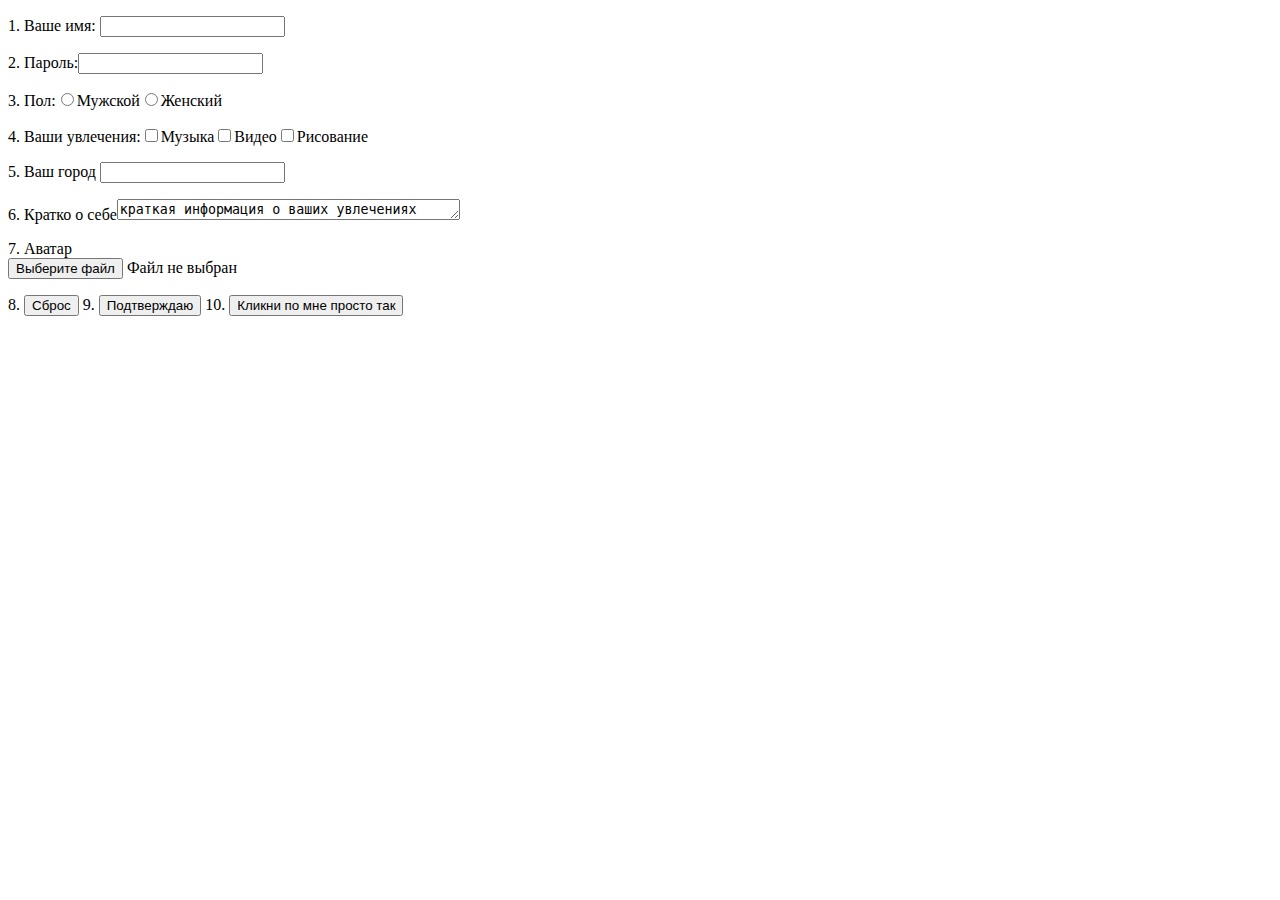
<file: 5.html>
<!DOCTYPE html>
<html lang="en">
<head>
	<meta charset="UTF-8">
	<meta name="viewport" content="width=device-width, initial-scale=1.0">
	<title>Document</title>
</head>
<body>
<form>
	<p>1. Ваше имя:
		<input type="text" name="firstname">
	</p>
	<p>2. Пароль:<input type="password" name="password"></p>
	<p>3. Пол:<input type="radio" name="gender" value="male">Мужской<input type="radio" name="gender" value="female">Женский</p>
	<p>4. Ваши увлечения:<input type="checkbox" name="hobby" value="music">Музыка<input type="checkbox" name="hobby" value="video">Видео<input type="checkbox" name="hobby" value="drawing">Рисование</p>
	<p>5. Ваш город <input list="city"><datalist id ="city"><option value = "Симферополь"><option value = "Москва"></datalist></p>
	<p>6. Кратко о себе<textarea name = "message" rows="1" cols="40">краткая информация о ваших увлечениях</textarea></p>
	<p>7. Аватар <br> <button type = "button" onclick="alert('Не удалось открыть файл')">Выберите файл</button> Файл не выбран</p>
	<p>8. 
		<button type = "button" onclick="alert('Сброс')">
		Сброс
		</button> 
		9. <button type = "button" onclick="alert('Подтверждаю')">
		Подтверждаю
		</button> 
		10. 
		<button type = "button" onclick="alert('Кликни по мне просто так')">
		Кликни по мне просто так
	</button>
	</p>
</form>
</body>
</html>
</file>
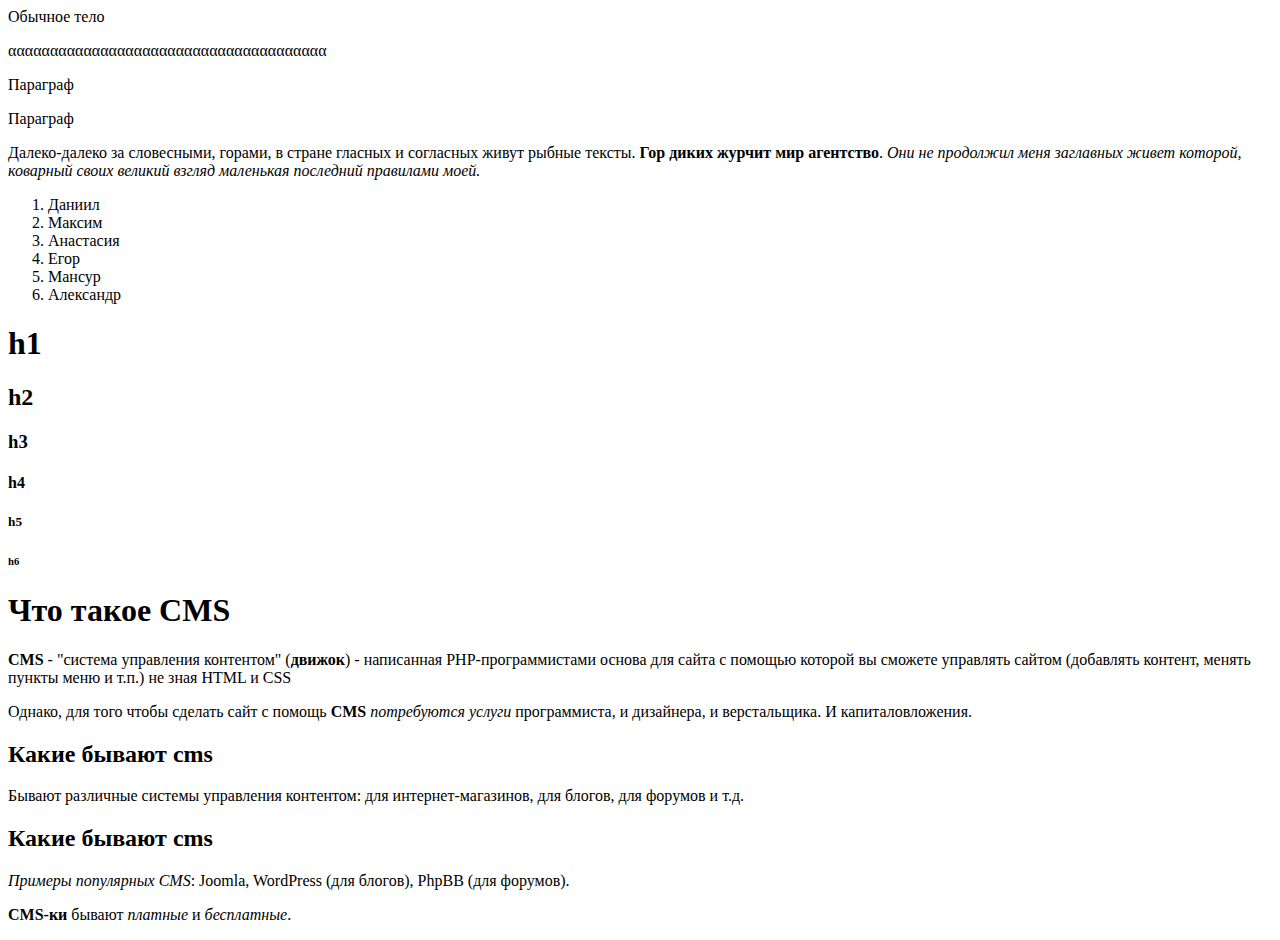
<file: Dima/1.html>
<!DOCTYPE html>
<html lang="en">
<head>
	<meta charset="UTF-8">
	<meta name="viewport" content="width=device-width, initial-scale=1.0">
	<title>Document</title>
</head>
<body>
	Обычное тело
	<p>αααααααααααααααααααααααααααααααααααααα</p>
	<p>Параграф</p>
	<p>Параграф</p>
	<p>Далеко-далеко за словесными, горами, в стране гласных и согласных живут рыбные тексты. <b>Гор диких журчит мир агентство</b>. <i>Они не продолжил меня заглавных живет которой, коварный своих великий взгляд маленькая последний правилами моей.</i></p>

	<ol type="1">
		<li>Даниил</li>
		<li>Максим</li>
		<li>Анастасия</li>
		<li>Егор</li>
		<li>Мансур</li>
		<li>Александр</li>
		
	</ol>
	<h1>h1</h1>
	<h2>h2</h2>
	<h3>h3</h3>
	<h4>h4</h4>
	<h5>h5</h5>
	<h6>h6</h6>
	<h1>Что такое CMS</h1>
	<p><b>CMS</b> - "система управления контентом" (<b>движок</b>) - написанная PHP-программистами основа для сайта с помощью которой вы сможете управлять сайтом (добавлять контент, менять пункты меню и т.п.) не зная HTML и CSS</p>
	<p>Однако, для того чтобы сделать сайт с помощь <b>CMS</b> <i>потребуются услуги</i> программиста, и дизайнера, и верстальщика. И капиталовложения.</p>
	<h2>Какие бывают cms</h2>
	<p>Бывают различные системы управления контентом: для интернет-магазинов, для блогов, для форумов и т.д.</p>
	<h2>Какие бывают cms</h2>
	<p><i>Примеры популярных CMS</i>: Joomla, WordPress (для блогов), PhpBB (для форумов).</p>
	<p><b>CMS-ки</b> бывают <i>платные</i> и <i>бесплатные</i>.</p>
</body>
</html>
</file>
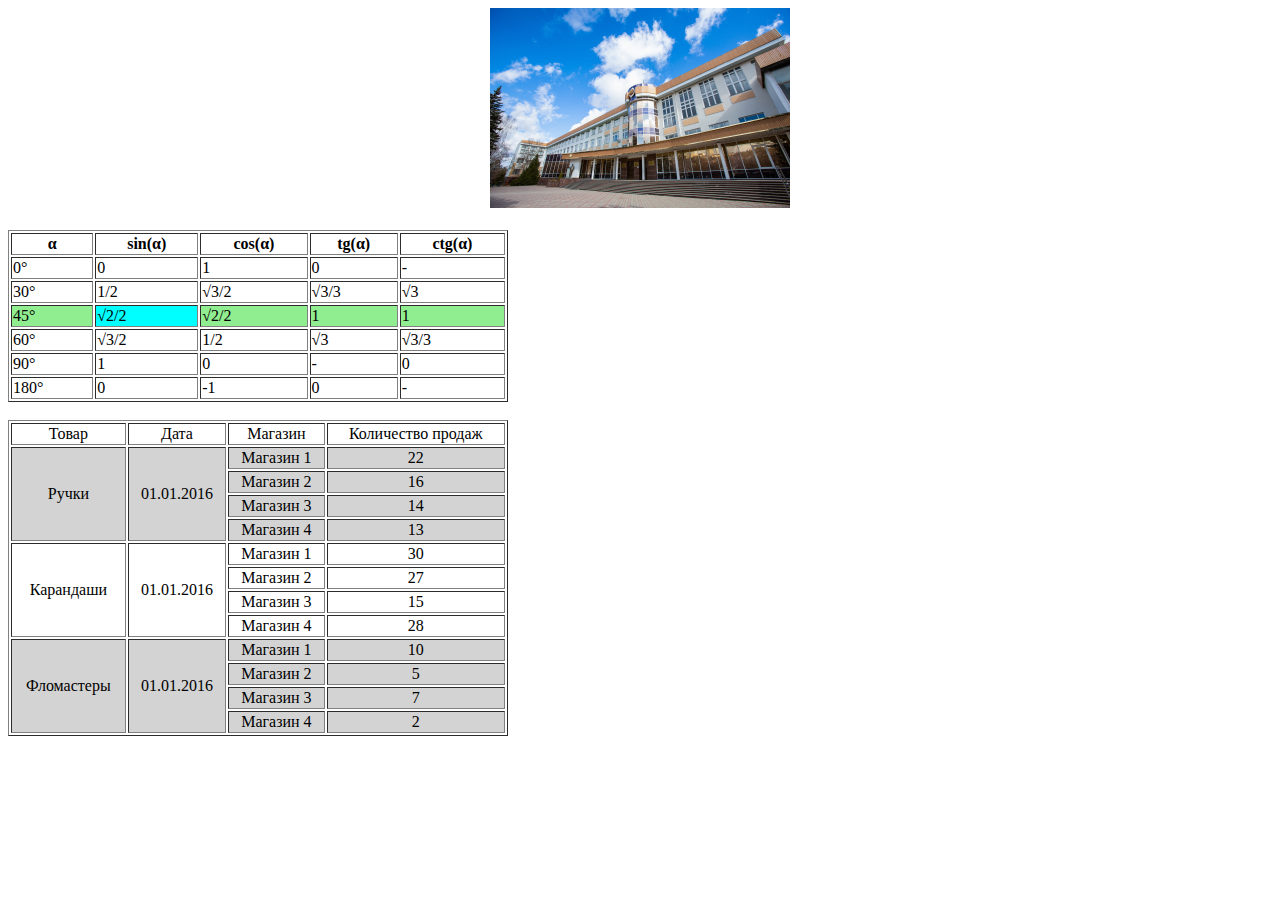
<file: Dima/2.html>
<!DOCTYPE html>
<html lang="en">
<head>
	<meta charset="UTF-8">
	<meta name="viewport" content="width=device-width, initial-scale=1.0">
	<title>Document</title>
</head>
<body>
	<center>
		<img src ="img.jpg" width="300" height="200">
	</center>

	<br>
	<table border="1" width="500">
		<tr>
			<th>α</th>
			<th>sin(α)</th>
			<th>cos(α)</th>
			<th>tg(α)</th>
			<th>ctg(α)</th>
		</tr>
		<tr>
			<td>0°</td>
			<td>0</td>
			<td>1</td>
			<td>0</td>
			<td>-</td>
		</tr>
		<tr>
			<td>30°</td>
			<td>1/2</td>
			<td>√3/2</td>
			<td>√3/3</td>
			<td>√3</td>
		</tr>
		<tr bgcolor="lightgreen">
			<td>45°</td>
			<td bgcolor="aqua">√2/2</td>
			<td>√2/2</td>
			<td>1</td>
			<td>1</td>
		</tr>
		<tr>
			<td>60°</td>
			<td>√3/2</td>
			<td>1/2</td>
			<td>√3</td>
			<td>√3/3</td>
		</tr>
		<tr>
			<td>90°</td>
			<td>1</td>
			<td>0</td>
			<td>-</td>
			<td>0</td>
		</tr>
		<tr>
			<td>180°</td>
			<td>0</td>
			<td>-1</td>
			<td>0</td>
			<td>-</td>
		</tr>
	</table>
		<br>
	<table border="1" width="500">
		<tr align = "center">
			<td>Товар</td>
			<td>Дата</td>
			<td>Магазин</td>
			<td>Количество продаж</td>
		</tr>
		<tr align = "center" bgcolor="lightgrey">
			<td rowspan="4">Ручки</td>
			<td rowspan="4">01.01.2016</td>
			<td>Магазин 1</td>
			<td>22</td>
		</tr>
		<tr align = "center" bgcolor="lightgrey">
			<td>Магазин 2</td>
			<td>16</td>
		</tr>
		<tr align = "center" bgcolor="lightgrey">
			<td>Магазин 3</td>
			<td>14</td>
		</tr>
		<tr align = "center" bgcolor="lightgrey">
			<td>Магазин 4</td>
			<td>13</td>
		</tr>
		<tr align = "center">
			<td rowspan="4">Карандаши</td>
			<td rowspan="4">01.01.2016</td>
			<td>Магазин 1</td>
			<td>30</td>
		</tr>
		<tr align = "center">
			<td>Магазин 2</td>
			<td>27</td>
		</tr>
		<tr align = "center">
			<td>Магазин 3</td>
			<td>15</td>
		</tr>
		<tr align = "center">
			<td>Магазин 4</td>
			<td>28</td>
		</tr>
		<tr align = "center" bgcolor="lightgrey">
			<td rowspan="4">Фломастеры</td>
			<td rowspan="4">01.01.2016</td>
			<td>Магазин 1</td>
			<td>10</td>
		</tr>
		<tr align = "center" bgcolor="lightgrey">
			<td>Магазин 2</td>
			<td>5</td>
		</tr>
		<tr align = "center" bgcolor="lightgrey">
			<td>Магазин 3</td>
			<td>7</td>
		</tr>
		<tr align = "center" bgcolor="lightgrey">
			<td>Магазин 4</td>
			<td>2</td>
		</tr>
	</table>
</body>
</html>
</file>
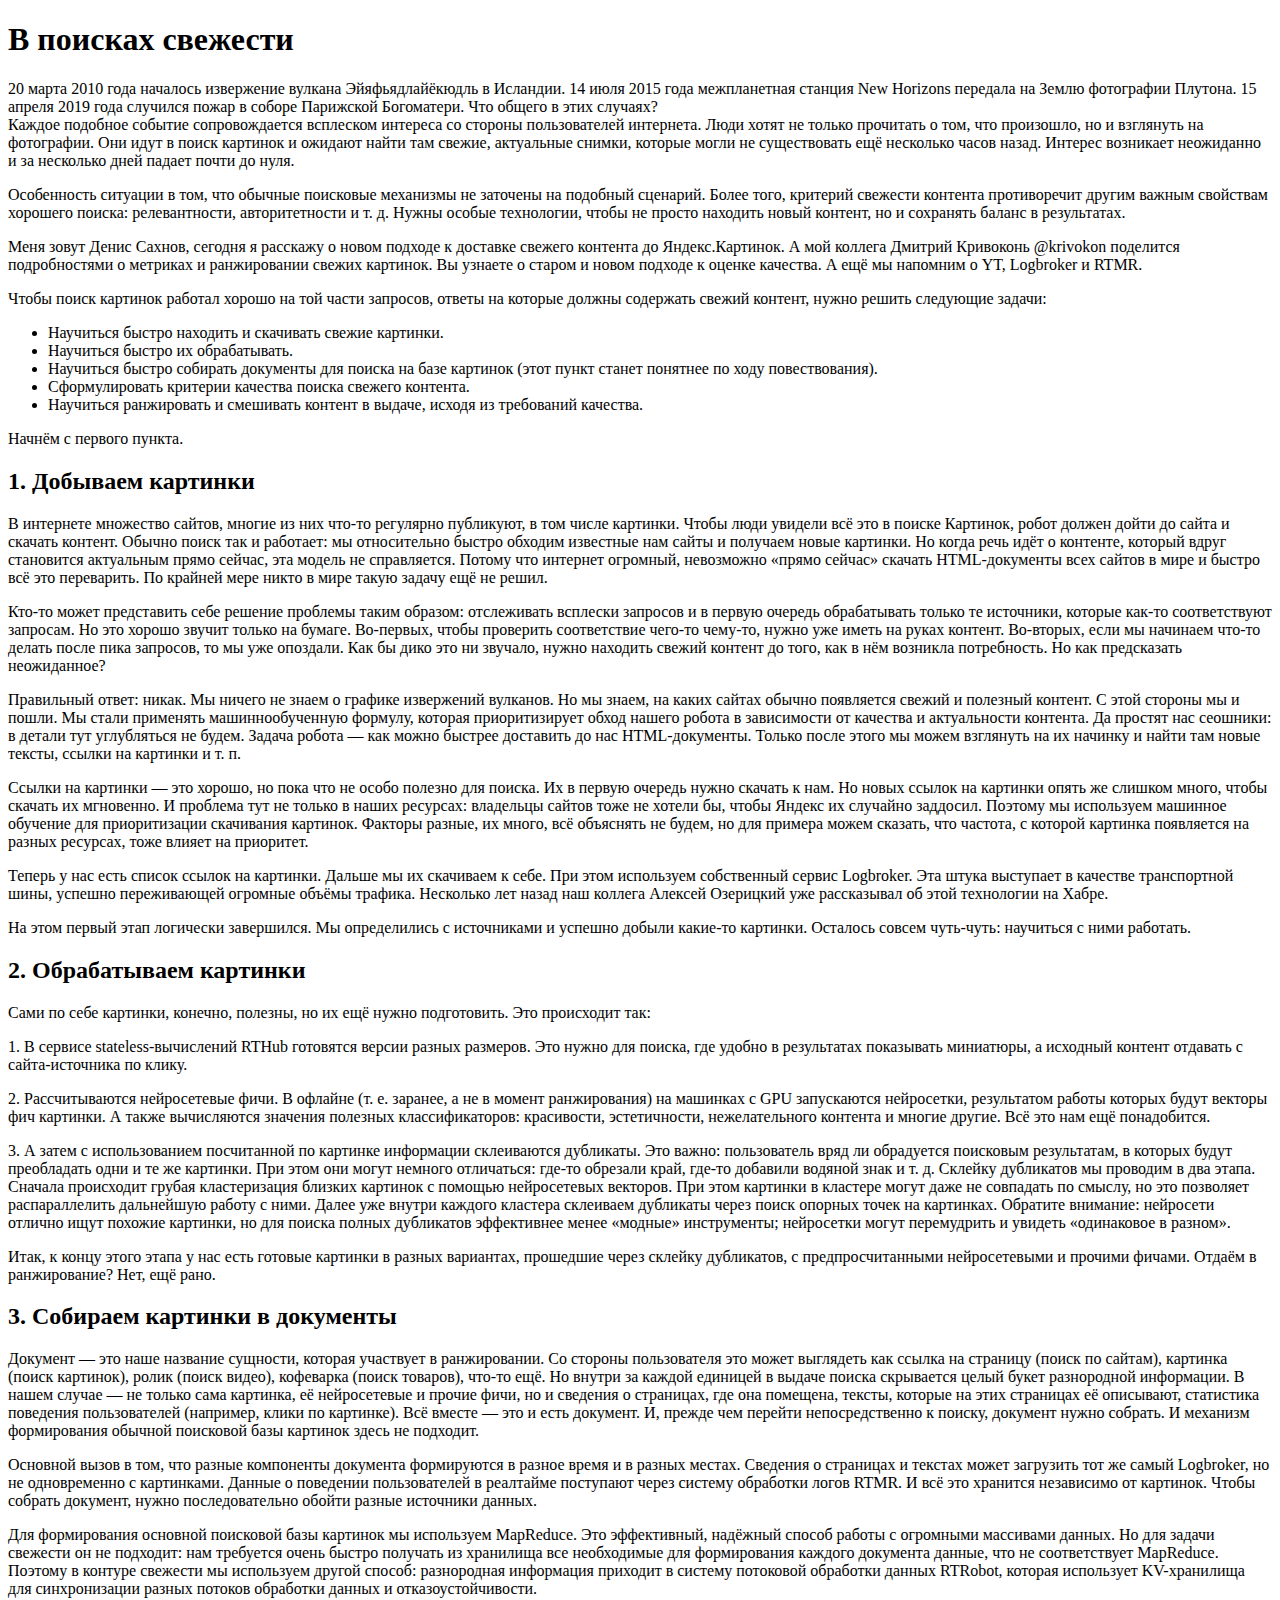
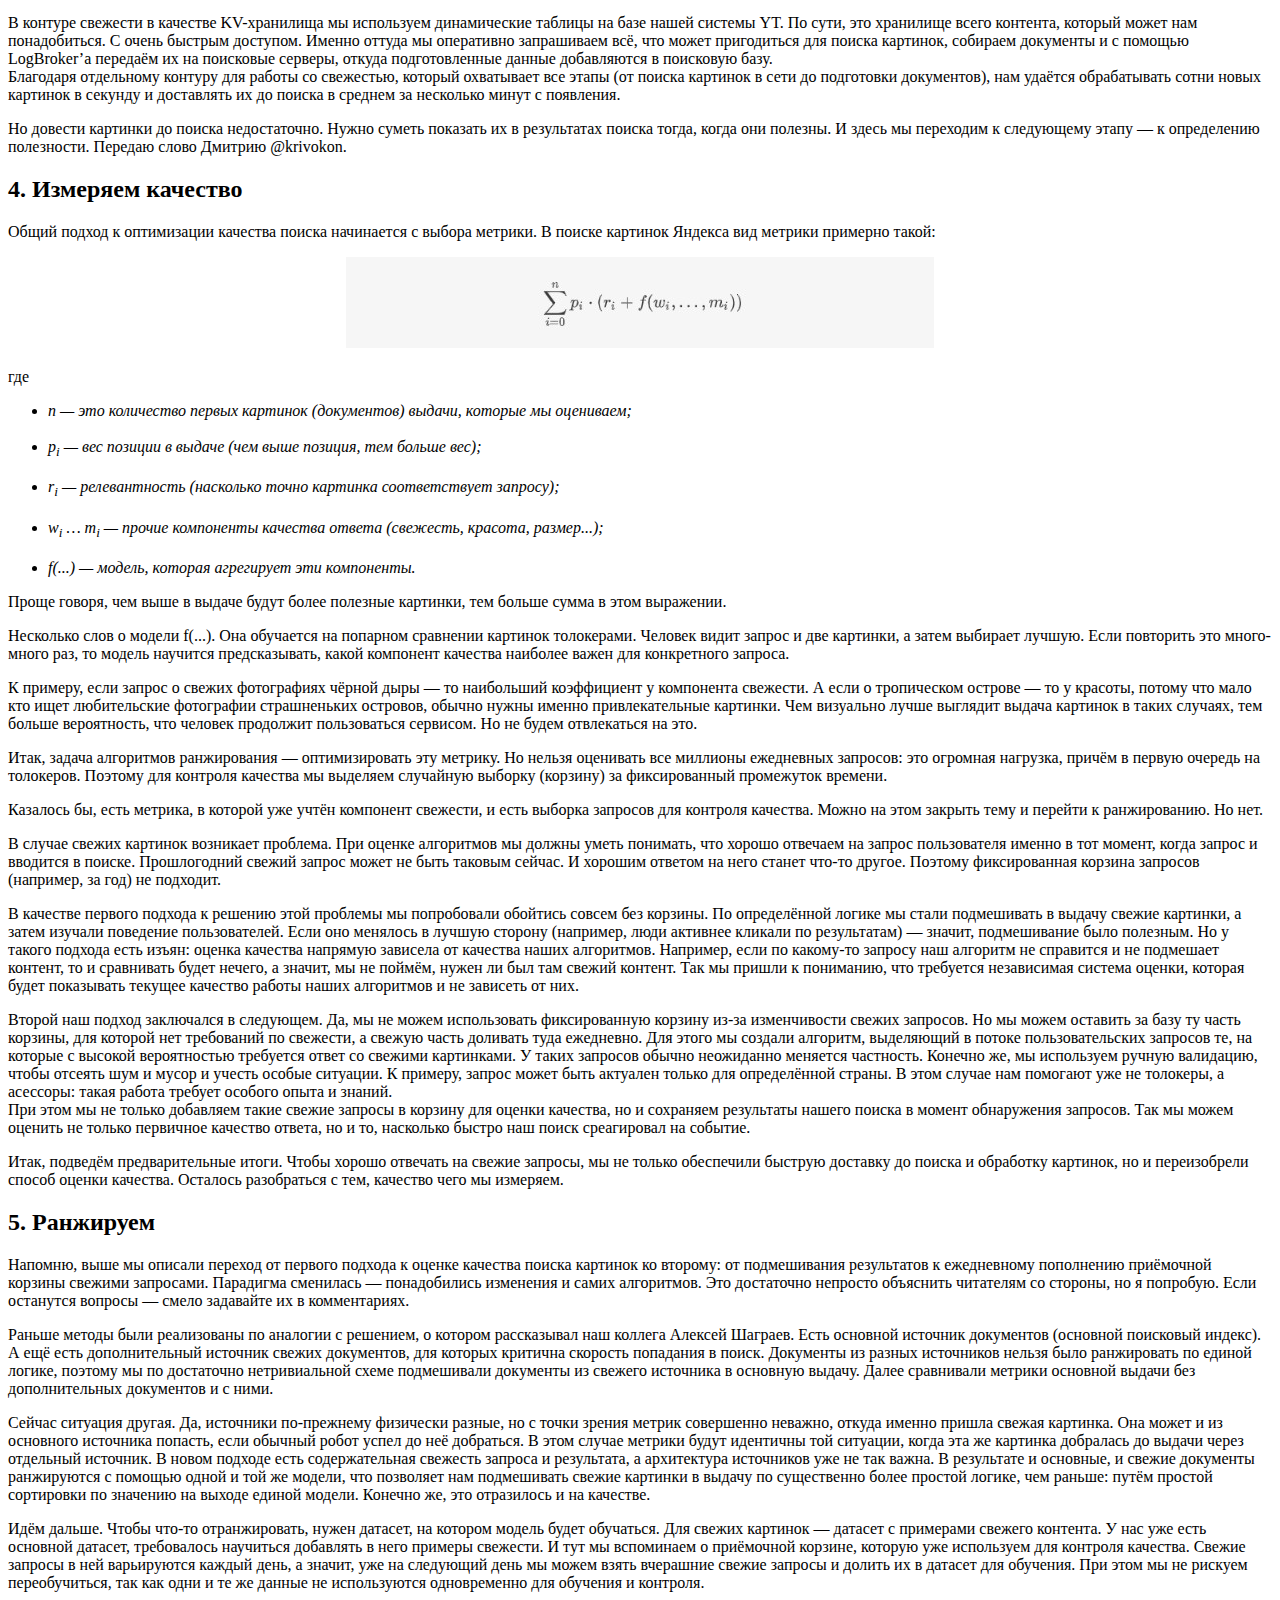
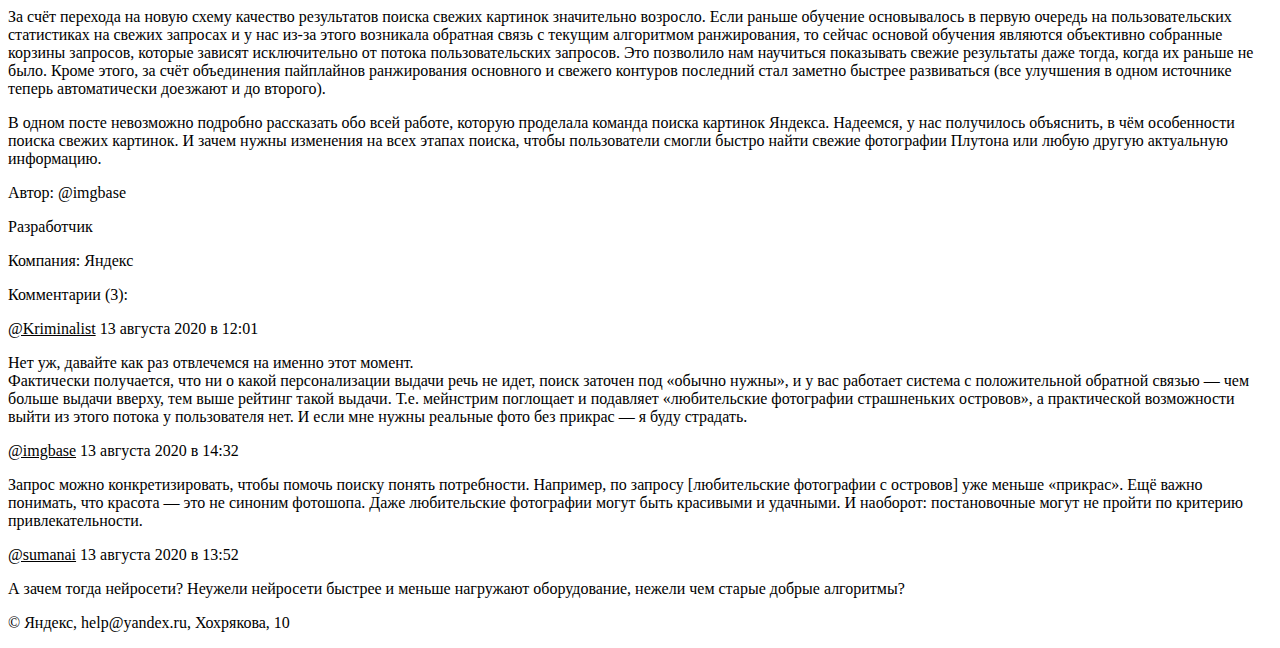
<file: Dima/3.html>
<!DOCTYPE html>
<html lang="en">
<head>
	<meta charset="UTF-8">
	<meta name="viewport" content="width=device-width, initial-scale=1.0">
	<title>Document</title>
</head>
<body>
	<main>
	<header>
	<h1>В поисках свежести</h1>
	</header>
<section>
<p>20 марта 2010 года началось извержение вулкана Эйяфьядлайёкюдль в Исландии. 14 июля 2015 года межпланетная станция New Horizons передала на Землю фотографии Плутона. 15 апреля 2019 года случился пожар в соборе Парижской Богоматери. Что общего в этих случаях?<br>
Каждое подобное событие сопровождается всплеском интереса со стороны пользователей интернета. Люди хотят не только прочитать о том, что произошло, но и взглянуть на фотографии. Они идут в поиск картинок и ожидают найти там свежие, актуальные снимки, которые могли не существовать ещё несколько часов назад. Интерес возникает неожиданно и за несколько дней падает почти до нуля.</p>

<p>Особенность ситуации в том, что обычные поисковые механизмы не заточены на подобный сценарий. Более того, критерий свежести контента противоречит другим важным свойствам хорошего поиска: релевантности, авторитетности и т. д. Нужны особые технологии, чтобы не просто находить новый контент, но и сохранять баланс в результатах.</p>

<p>Меня зовут Денис Сахнов, сегодня я расскажу о новом подходе к доставке свежего контента до Яндекс.Картинок. А мой коллега Дмитрий Кривоконь @krivokon поделится подробностями о метриках и ранжировании свежих картинок. Вы узнаете о старом и новом подходе к оценке качества. А ещё мы напомним о YT, Logbroker и RTMR.</p>

<p>Чтобы поиск картинок работал хорошо на той части запросов, ответы на которые должны содержать свежий контент, нужно решить следующие задачи:</p>

<ul><li>Научиться быстро находить и скачивать свежие картинки.</li>
<li>Научиться быстро их обрабатывать.</li>
<li>Научиться быстро собирать документы для поиска на базе картинок (этот пункт станет понятнее по ходу повествования).</li>
<li>Сформулировать критерии качества поиска свежего контента.</li>
<li>Научиться ранжировать и смешивать контент в выдаче, исходя из требований качества.</li>
</ul>

<p>Начнём с первого пункта.</p>
</section>
<section>
<h2>1. Добываем картинки</h2>

<p>В интернете множество сайтов, многие из них что-то регулярно публикуют, в том числе картинки. Чтобы люди увидели всё это в поиске Картинок, робот должен дойти до сайта и скачать контент. Обычно поиск так и работает: мы относительно быстро обходим известные нам сайты и получаем новые картинки. Но когда речь идёт о контенте, который вдруг становится актуальным прямо сейчас, эта модель не справляется. Потому что интернет огромный, невозможно «прямо сейчас» скачать HTML-документы всех сайтов в мире и быстро всё это переварить. По крайней мере никто в мире такую задачу ещё не решил.</p>

<p>Кто-то может представить себе решение проблемы таким образом: отслеживать всплески запросов и в первую очередь обрабатывать только те источники, которые как-то соответствуют запросам. Но это хорошо звучит только на бумаге. Во-первых, чтобы проверить соответствие чего-то чему-то, нужно уже иметь на руках контент. Во-вторых, если мы начинаем что-то делать после пика запросов, то мы уже опоздали. Как бы дико это ни звучало, нужно находить свежий контент до того, как в нём возникла потребность. Но как предсказать неожиданное?</p>

<p>Правильный ответ: никак. Мы ничего не знаем о графике извержений вулканов. Но мы знаем, на каких сайтах обычно появляется свежий и полезный контент. С этой стороны мы и пошли. Мы стали применять машиннообученную формулу, которая приоритизирует обход нашего робота в зависимости от качества и актуальности контента. Да простят нас сеошники: в детали тут углубляться не будем. Задача робота — как можно быстрее доставить до нас HTML-документы. Только после этого мы можем взглянуть на их начинку и найти там новые тексты, ссылки на картинки и т. п.</p>

<p>Ссылки на картинки — это хорошо, но пока что не особо полезно для поиска. Их в первую очередь нужно скачать к нам. Но новых ссылок на картинки опять же слишком много, чтобы скачать их мгновенно. И проблема тут не только в наших ресурсах: владельцы сайтов тоже не хотели бы, чтобы Яндекс их случайно заддосил. Поэтому мы используем машинное обучение для приоритизации скачивания картинок. Факторы разные, их много, всё объяснять не будем, но для примера можем сказать, что частота, с которой картинка появляется на разных ресурсах, тоже влияет на приоритет.</p>

<p>Теперь у нас есть список ссылок на картинки. Дальше мы их скачиваем к себе. При этом используем собственный сервис Logbroker. Эта штука выступает в качестве транспортной шины, успешно переживающей огромные объёмы трафика. Несколько лет назад наш коллега Алексей Озерицкий уже рассказывал об этой технологии на Хабре.</p>

<p>На этом первый этап логически завершился. Мы определились с источниками и успешно добыли какие-то картинки. Осталось совсем чуть-чуть: научиться с ними работать.</p>
</section>
<section>
<h2>2. Обрабатываем картинки</h2>

<p>Сами по себе картинки, конечно, полезны, но их ещё нужно подготовить. Это происходит так:</p>

<p>1. В сервисе stateless-вычислений RTHub готовятся версии разных размеров. Это нужно для поиска, где удобно в результатах показывать миниатюры, а исходный контент отдавать с сайта-источника по клику.</p>

<p>2. Рассчитываются нейросетевые фичи. В офлайне (т. е. заранее, а не в момент ранжирования) на машинках с GPU запускаются нейросетки, результатом работы которых будут векторы фич картинки. А также вычисляются значения полезных классификаторов: красивости, эстетичности, нежелательного контента и многие другие. Всё это нам ещё понадобится.</p>

<p>3. А затем с использованием посчитанной по картинке информации склеиваются дубликаты. Это важно: пользователь вряд ли обрадуется поисковым результатам, в которых будут преобладать одни и те же картинки. При этом они могут немного отличаться: где-то обрезали край, где-то добавили водяной знак и т. д. Склейку дубликатов мы проводим в два этапа. Сначала происходит грубая кластеризация близких картинок с помощью нейросетевых векторов. При этом картинки в кластере могут даже не совпадать по смыслу, но это позволяет распараллелить дальнейшую работу с ними. Далее уже внутри каждого кластера склеиваем дубликаты через поиск опорных точек на картинках. Обратите внимание: нейросети отлично ищут похожие картинки, но для поиска полных дубликатов эффективнее менее «модные» инструменты; нейросетки могут перемудрить и увидеть «одинаковое в разном».</p>

<p>Итак, к концу этого этапа у нас есть готовые картинки в разных вариантах, прошедшие через склейку дубликатов, с предпросчитанными нейросетевыми и прочими фичами. Отдаём в ранжирование? Нет, ещё рано.</p>
</section>
<section>
<h2>3. Собираем картинки в документы</h2>

<p>Документ — это наше название сущности, которая участвует в ранжировании. Со стороны пользователя это может выглядеть как ссылка на страницу (поиск по сайтам), картинка (поиск картинок), ролик (поиск видео), кофеварка (поиск товаров), что-то ещё. Но внутри за каждой единицей в выдаче поиска скрывается целый букет разнородной информации. В нашем случае — не только сама картинка, её нейросетевые и прочие фичи, но и сведения о страницах, где она помещена, тексты, которые на этих страницах её описывают, статистика поведения пользователей (например, клики по картинке). Всё вместе — это и есть документ. И, прежде чем перейти непосредственно к поиску, документ нужно собрать. И механизм формирования обычной поисковой базы картинок здесь не подходит.</p>

<p>Основной вызов в том, что разные компоненты документа формируются в разное время и в разных местах. Сведения о страницах и текстах может загрузить тот же самый Logbroker, но не одновременно с картинками. Данные о поведении пользователей в реалтайме поступают через систему обработки логов RTMR. И всё это хранится независимо от картинок. Чтобы собрать документ, нужно последовательно обойти разные источники данных.</p>

<p>Для формирования основной поисковой базы картинок мы используем MapReduce. Это эффективный, надёжный способ работы с огромными массивами данных. Но для задачи свежести он не подходит: нам требуется очень быстро получать из хранилища все необходимые для формирования каждого документа данные, что не соответствует MapReduce. Поэтому в контуре свежести мы используем другой способ: разнородная информация приходит в систему потоковой обработки данных RTRobot, которая использует KV-хранилища для синхронизации разных потоков обработки данных и отказоустойчивости.</p>

<p>В контуре свежести в качестве KV-хранилища мы используем динамические таблицы на базе нашей системы YT. По сути, это хранилище всего контента, который может нам понадобиться. С очень быстрым доступом. Именно оттуда мы оперативно запрашиваем всё, что может пригодиться для поиска картинок, собираем документы и с помощью LogBroker’а передаём их на поисковые серверы, откуда подготовленные данные добавляются в поисковую базу.<br>
Благодаря отдельному контуру для работы со свежестью, который охватывает все этапы (от поиска картинок в сети до подготовки документов), нам удаётся обрабатывать сотни новых картинок в секунду и доставлять их до поиска в среднем за несколько минут с появления.</p>

<p>Но довести картинки до поиска недостаточно. Нужно суметь показать их в результатах поиска тогда, когда они полезны. И здесь мы переходим к следующему этапу — к определению полезности. Передаю слово Дмитрию @krivokon.</p>
</section>
<section>
<h2>4. Измеряем качество</h2>

<p>Общий подход к оптимизации качества поиска начинается с выбора метрики. В поиске картинок Яндекса вид метрики примерно такой:</p>

<center><img src="img2.jpg" alt="Формула"></center>

<p>где<br>
<ul>
<i><li> n — это количество первых картинок (документов) выдачи, которые мы оцениваем; </li> <br>
<li> p<sub>i</sub> — вес позиции в выдаче (чем выше позиция, тем больше вес); </li> <br>
<li> r<sub>i</sub> — релевантность (насколько точно картинка соответствует запросу);</li><br>
<li> w<sub>i</sub> … m<sub>i</sub> — прочие компоненты качества ответа (свежесть, красота, размер...);</li><br>
<li> f(...) — модель, которая агрегирует эти компоненты. </li></i>
</ul>
</p>

<p>Проще говоря, чем выше в выдаче будут более полезные картинки, тем больше сумма в этом выражении.</p>

<p>Несколько слов о модели f(...). Она обучается на попарном сравнении картинок толокерами. Человек видит запрос и две картинки, а затем выбирает лучшую. Если повторить это много-много раз, то модель научится предсказывать, какой компонент качества наиболее важен для конкретного запроса.</p>

<p>К примеру, если запрос о свежих фотографиях чёрной дыры — то наибольший коэффициент у компонента свежести. А если о тропическом острове — то у красоты, потому что мало кто ищет любительские фотографии страшненьких островов, обычно нужны именно привлекательные картинки. Чем визуально лучше выглядит выдача картинок в таких случаях, тем больше вероятность, что человек продолжит пользоваться сервисом. Но не будем отвлекаться на это.</p>

<p>Итак, задача алгоритмов ранжирования — оптимизировать эту метрику. Но нельзя оценивать все миллионы ежедневных запросов: это огромная нагрузка, причём в первую очередь на толокеров. Поэтому для контроля качества мы выделяем случайную выборку (корзину) за фиксированный промежуток времени.</p>

<p>Казалось бы, есть метрика, в которой уже учтён компонент свежести, и есть выборка запросов для контроля качества. Можно на этом закрыть тему и перейти к ранжированию. Но нет.</p>

<p>В случае свежих картинок возникает проблема. При оценке алгоритмов мы должны уметь понимать, что хорошо отвечаем на запрос пользователя именно в тот момент, когда запрос и вводится в поиске. Прошлогодний свежий запрос может не быть таковым сейчас. И хорошим ответом на него станет что-то другое. Поэтому фиксированная корзина запросов (например, за год) не подходит.</p>

<p>В качестве первого подхода к решению этой проблемы мы попробовали обойтись совсем без корзины. По определённой логике мы стали подмешивать в выдачу свежие картинки, а затем изучали поведение пользователей. Если оно менялось в лучшую сторону (например, люди активнее кликали по результатам) — значит, подмешивание было полезным. Но у такого подхода есть изъян: оценка качества напрямую зависела от качества наших алгоритмов. Например, если по какому-то запросу наш алгоритм не справится и не подмешает контент, то и сравнивать будет нечего, а значит, мы не поймём, нужен ли был там свежий контент. Так мы пришли к пониманию, что требуется независимая система оценки, которая будет показывать текущее качество работы наших алгоритмов и не зависеть от них.</p>

<p>Второй наш подход заключался в следующем. Да, мы не можем использовать фиксированную корзину из-за изменчивости свежих запросов. Но мы можем оставить за базу ту часть корзины, для которой нет требований по свежести, а свежую часть доливать туда ежедневно. Для этого мы создали алгоритм, выделяющий в потоке пользовательских запросов те, на которые с высокой вероятностью требуется ответ со свежими картинками. У таких запросов обычно неожиданно меняется частность. Конечно же, мы используем ручную валидацию, чтобы отсеять шум и мусор и учесть особые ситуации. К примеру, запрос может быть актуален только для определённой страны. В этом случае нам помогают уже не толокеры, а асессоры: такая работа требует особого опыта и знаний.<br>
При этом мы не только добавляем такие свежие запросы в корзину для оценки качества, но и сохраняем результаты нашего поиска в момент обнаружения запросов. Так мы можем оценить не только первичное качество ответа, но и то, насколько быстро наш поиск среагировал на событие.</p>

<p>Итак, подведём предварительные итоги. Чтобы хорошо отвечать на свежие запросы, мы не только обеспечили быструю доставку до поиска и обработку картинок, но и переизобрели способ оценки качества. Осталось разобраться с тем, качество чего мы измеряем.</p>
</section>
<section>
<h2>5. Ранжируем</h2>

<p>Напомню, выше мы описали переход от первого подхода к оценке качества поиска картинок ко второму: от подмешивания результатов к ежедневному пополнению приёмочной корзины свежими запросами. Парадигма сменилась — понадобились изменения и самих алгоритмов. Это достаточно непросто объяснить читателям со стороны, но я попробую. Если останутся вопросы — смело задавайте их в комментариях.</p>

<p>Раньше методы были реализованы по аналогии с решением, о котором рассказывал наш коллега Алексей Шаграев. Есть основной источник документов (основной поисковый индекс). А ещё есть дополнительный источник свежих документов, для которых критична скорость попадания в поиск. Документы из разных источников нельзя было ранжировать по единой логике, поэтому мы по достаточно нетривиальной схеме подмешивали документы из свежего источника в основную выдачу. Далее сравнивали метрики основной выдачи без дополнительных документов и с ними.</p>

<p>Сейчас ситуация другая. Да, источники по-прежнему физически разные, но с точки зрения метрик совершенно неважно, откуда именно пришла свежая картинка. Она может и из основного источника попасть, если обычный робот успел до неё добраться. В этом случае метрики будут идентичны той ситуации, когда эта же картинка добралась до выдачи через отдельный источник. В новом подходе есть содержательная свежесть запроса и результата, а архитектура источников уже не так важна. В результате и основные, и свежие документы ранжируются с помощью одной и той же модели, что позволяет нам подмешивать свежие картинки в выдачу по существенно более простой логике, чем раньше: путём простой сортировки по значению на выходе единой модели. Конечно же, это отразилось и на качестве.</p>

<p>Идём дальше. Чтобы что-то отранжировать, нужен датасет, на котором модель будет обучаться. Для свежих картинок — датасет с примерами свежего контента. У нас уже есть основной датасет, требовалось научиться добавлять в него примеры свежести. И тут мы вспоминаем о приёмочной корзине, которую уже используем для контроля качества. Свежие запросы в ней варьируются каждый день, а значит, уже на следующий день мы можем взять вчерашние свежие запросы и долить их в датасет для обучения. При этом мы не рискуем переобучиться, так как одни и те же данные не используются одновременно для обучения и контроля.</p>

<p>За счёт перехода на новую схему качество результатов поиска свежих картинок значительно возросло. Если раньше обучение основывалось в первую очередь на пользовательских статистиках на свежих запросах и у нас из-за этого возникала обратная связь с текущим алгоритмом ранжирования, то сейчас основой обучения являются объективно собранные корзины запросов, которые зависят исключительно от потока пользовательских запросов. Это позволило нам научиться показывать свежие результаты даже тогда, когда их раньше не было. Кроме этого, за счёт объединения пайплайнов ранжирования основного и свежего контуров последний стал заметно быстрее развиваться (все улучшения в одном источнике теперь автоматически доезжают и до второго).</p>

<p>В одном посте невозможно подробно рассказать обо всей работе, которую проделала команда поиска картинок Яндекса. Надеемся, у нас получилось объяснить, в чём особенности поиска свежих картинок. И зачем нужны изменения на всех этапах поиска, чтобы пользователи смогли быстро найти свежие фотографии Плутона или любую другую актуальную информацию.</p>
</section>
</main>
<footer>
<p>Автор: @imgbase</p>
<p>Разработчик</p>
<p>Компания: Яндекс</p>
</footer>
<footer>
<p>Комментарии (3):</p>
<article>
<p><ins>@Kriminalist</ins> 13 августа 2020 в 12:01</p>
<p>Нет уж, давайте как раз отвлечемся на именно этот момент.<br>
Фактически получается, что ни о какой персонализации выдачи речь не идет, поиск заточен под «обычно нужны», и у вас работает система с положительной обратной связью — чем больше выдачи вверху, тем выше рейтинг такой выдачи. Т.е. мейнстрим поглощает и подавляет «любительские фотографии страшненьких островов», а практической возможности выйти из этого потока у пользователя нет. И если мне нужны реальные фото без прикрас — я буду страдать.</p>
</article>
<article>
<p><ins>@imgbase</ins> 13 августа 2020 в 14:32</p>
<p>Запрос можно конкретизировать, чтобы помочь поиску понять потребности. Например, по запросу [любительские фотографии с островов] уже меньше «прикрас». Ещё важно понимать, что красота — это не синоним фотошопа. Даже любительские фотографии могут быть красивыми и удачными. И наоборот: постановочные могут не пройти по критерию привлекательности.</p>
</article>
<article>
<p><ins>@sumanai</ins> 13 августа 2020 в 13:52<p>
<p>А зачем тогда нейросети? Неужели нейросети быстрее и меньше нагружают оборудование, нежели чем старые добрые алгоритмы?</p>
</article>
<p>© Яндекс, help@yandex.ru, Хохрякова, 10<br>
</p>
</footer>
</body>
</html>
</file>
